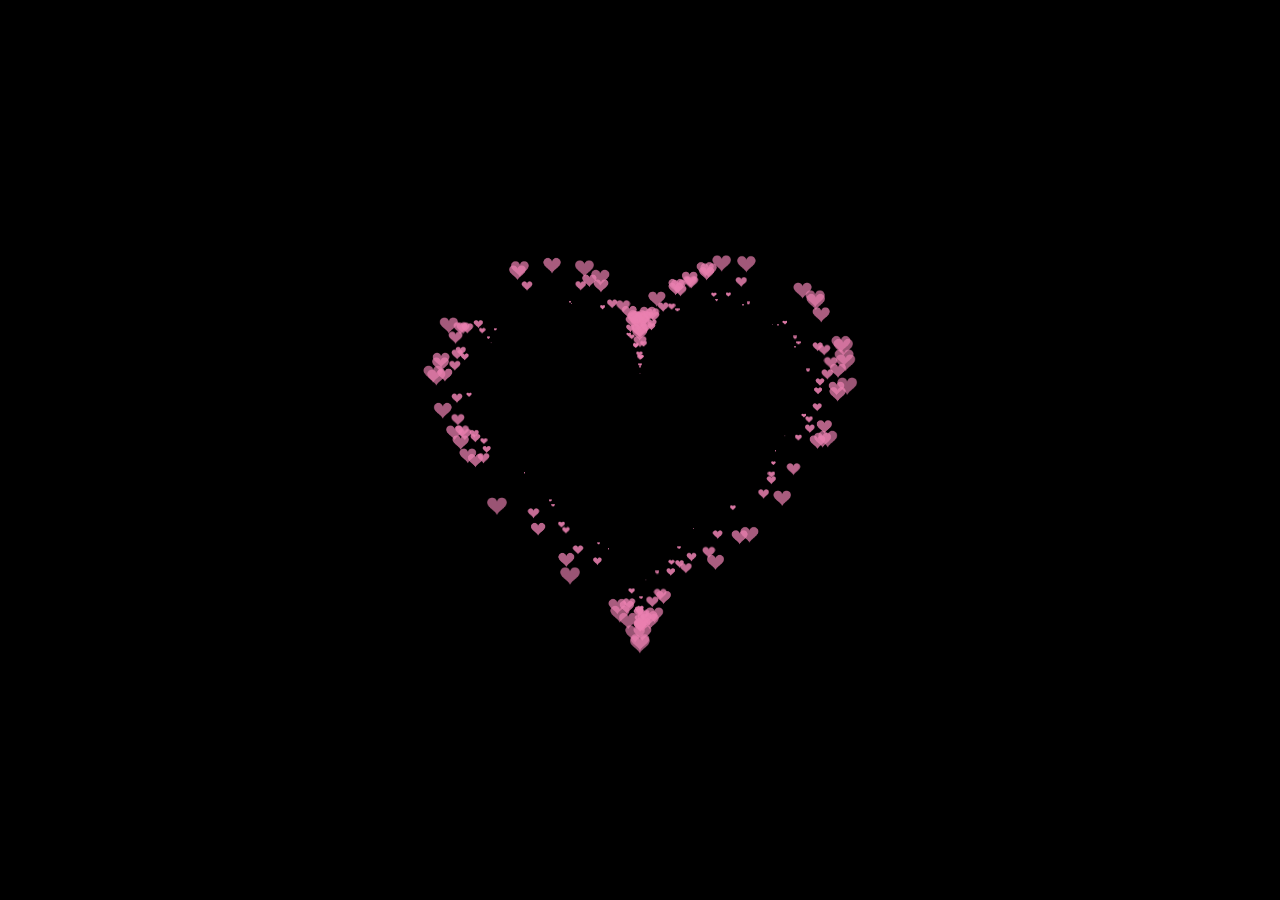
<file: index.html>
<!DOCTYPE html>
<html lang="en">
  <head>
    <meta charset="UTF-8" />
    <meta name="viewport" content="width=device-width, initial-scale=1.0" />
    <title>Document</title>
    <style>
      * {
        margin: 0;
        padding: 0;
        box-sizing: border-box;
      }
    </style>
    <link rel="preconnect" href="https://fonts.googleapis.com" />
    <link rel="preconnect" href="https://fonts.gstatic.com" crossorigin />
    <link
      href="https://fonts.googleapis.com/css2?family=Dancing+Script:wght@400..700&display=swap"
      rel="stylesheet"
    />
    <link
      href="https://fonts.googleapis.com/css2?family=Dancing+Script:wght@400..700&family=Merienda:wght@300..900&family=Pacifico&display=swap"
      rel="stylesheet"
    />
    <link rel="stylesheet" href="./screen1.css" />
    <link rel="stylesheet" href="./screen2.css" />
  </head>
  <body>
    <div class="screen1">
      <div class="box">
        <canvas id="pinkboard"></canvas>
        <div
          id="typewrite"
          style="display: none"
          class="typewrite"
          data-period="1500"
          data-type='[ "Chúc tất cả phụ nữ trên thế giới này mãi xinh đẹp, luôn là bông hoa thơm trong vườn hoa ngát hương.", "Chúc cho một nửa xinh đẹp của thế giới những điều tốt đẹp nhất!", "Happy Women&#39;s Day!"]'
        >
          <h1 class="wrap"></h1>
        </div>
      </div>
    </div>
    <div class="screen-2" id="screen-2">
      <div class="dialog" id="dialog">
        <div class="dialog-inner" id="dialog-inner">
          <div class="message"></div>
          <div class="video"></div>
        </div>
      </div>
    </div>
    <script src="./screen1.js"></script>
    <script src="./screen2.js"></script>
  </body>
</html>
</file>
<file: screen1.css>
.screen1 {
  height: 100vh;
  padding: 0;
  margin: 0;
  background: #000;
  display: flex;
  justify-content: center;
  align-items: center;
}

.box {
  width: 100%;
  position: absolute;
  top: 50%;
  left: 50%;
  transform: translate(-50%, -50%);
  display: flex;
  flex-direction: column;
}

.wrap {
  color: aliceblue;
  font-family: "Merienda", cursive;
  font-weight: 500;
  font-size: 1.5rem;
  font-style: normal;
  text-align: center;
  width: 100%;
}

#pinkboard {
  position: absolute;
  width: 100%;
  height: 100%;
}
#pinkboard {
  position: relative;
  margin: auto;
  height: 500px;
  width: 500px;
  animation: animate 1s infinite;
}

#pinkboard:before,
#pinkboard:after {
  content: "";
  position: absolute;
  background: #ff5ca4;
  width: 100px;
  height: 160px;
  border-top-left-radius: 50px;
  border-top-right-radius: 50px;
}

#pinkboard:before {
  left: 100px;
  transform: rotate(-45deg);
  transform-origin: 0 100%;
  box-shadow: 0 14px 28px rgba(0, 0, 0, 0.25), 0 10px 10px rgba(0, 0, 0, 0.22);
}

#pinkboard:after {
  left: 0;
  transform: rotate(45deg);
  transform-origin: 100% 100%;
}

@keyframes disappearAnimate {
  0% {
    transform: scale(1);
  }
  50% {
    transform: scale(0.25);
  }
  100% {
    transform: scale(10);
  }
}

@keyframes animate {
  0% {
    transform: scale(1);
  }
  30% {
    transform: scale(0.8);
  }
  60% {
    transform: scale(1.2);
  }
  100% {
    transform: scale(1);
  }
}
</file>
<file: screen2.css>
.screen-2 {
    background-color: transparent;
    position: fixed;
    top: 0;
    left: 0;
    width: 100vw;
    height: 100vh;
    display: none;
}

.letter {
    position: absolute;
    background-color: lightcoral;
    cursor: pointer;
    object-fit: cover;
    object-position: center;
}

.letter.video {
    background-color: aqua;
}

.letter:hover {
    box-shadow: 0px 0px 52px 0px rgba(255, 255, 255, 0.65);
}

.rotate1 {
    animation: rotateAnimation1 8s linear infinite;
}

.rotate2 {
    animation: rotateAnimation2 8s linear infinite;
}

@keyframes rotateAnimation1 {
    from {
        transform: rotate(0deg);
    }
    to {
        transform: rotate(360deg);
    }
}

@keyframes rotateAnimation2 {
    from {
        transform: rotate(360deg);
    }
    to {
        transform: rotate(0deg);
    }
}

.dialog {
    position: absolute;
    inset: 0;
    background: #00000066;
    z-index: 1000;
    visibility: hidden;
    opacity: 0;
    display: flex;
    justify-content: center;
    align-items: center;
    transition: opacity 500ms ease, visibility 0s ease 500ms;
}

.dialog.show {
    visibility: visible;
    opacity: 1;
    transition: opacity 500ms ease, visibility 0s ease 0s;
}

.dialog-inner {
    width: 100%;
    max-width: 400px;
    min-height: 300px;
    margin: 0 20px;
    padding: 20px;
    background: #fff;
    border-radius: 10px;

    /* font-family: 'Dancing Script', cursive;
    font-weight: 500;
    font-size: 20px;
    font-style: normal; */

    font-family: 'Merienda', cursive;
    font-weight: 500;
    font-size: 18px;
    font-style: normal;
}

.dialog-inner .video {
    display: none;
    width: 100%;
    aspect-ratio: 16/9;
    position: relative;
}

.dialog-inner iframe {
    position: absolute;
    top: 0;
    left: 0;
    width: 100%;
    height: 100%;
}

.dialog-inner.video {
    max-width: 1000px;
    padding: 0;
    margin: 20px 20px;
    background: transparent;
}

.dialog-inner.video .video {
    display: block;
}
</file>
